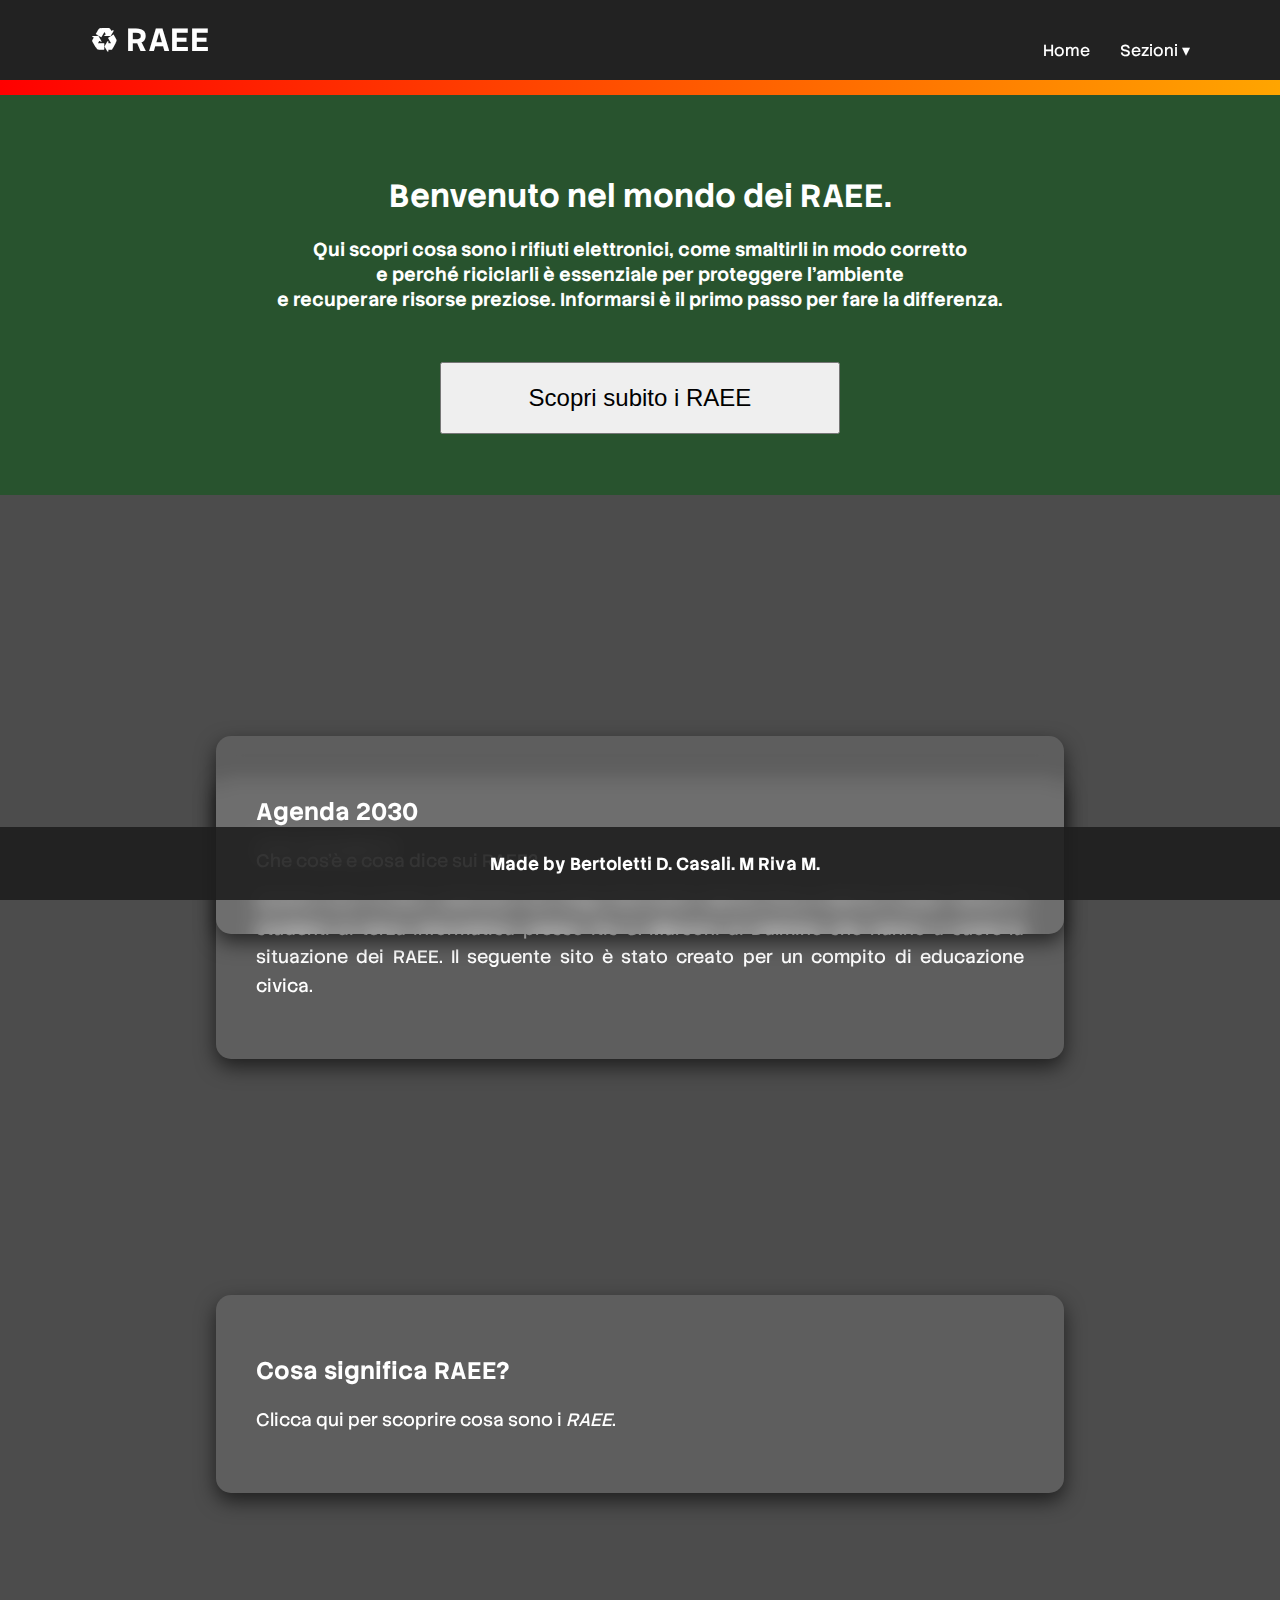
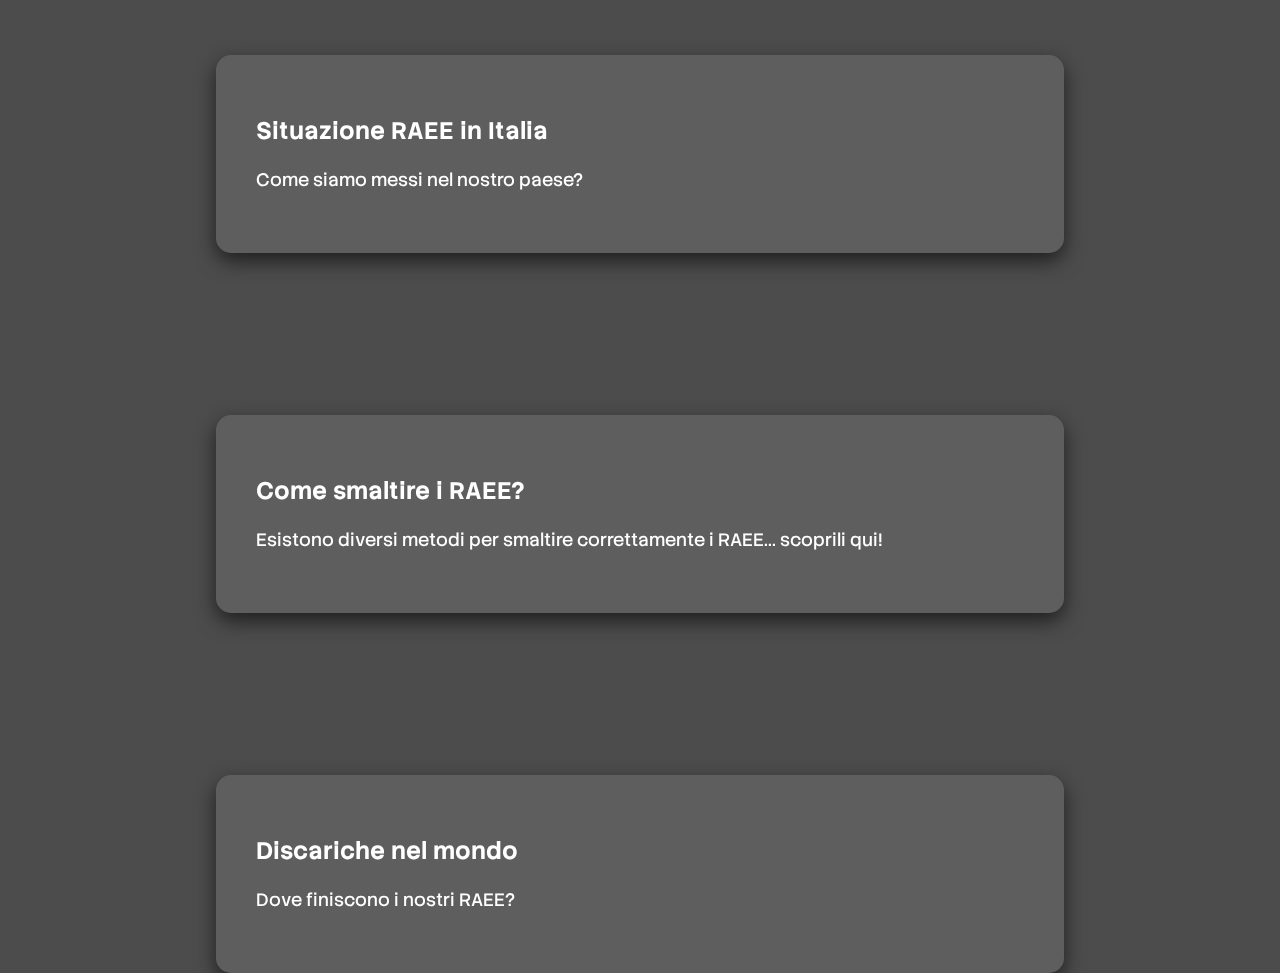
<file: index.html>
<!DOCTYPE html>
<html lang="en">

<head>
    <meta charset="UTF-8">
    <meta name="viewport" content="width=device-width, initial-scale=1.0">
    <link rel="preconnect" href="https://fonts.googleapis.com">
    <link rel="preconnect" href="https://fonts.gstatic.com" crossorigin>
    <link href="https://fonts.googleapis.com/css2?family=Stack+Sans+Text:wght@200..700&display=swap" rel="stylesheet">
    <title>RAEE - HOME</title>
    <link href="https://cdn.jsdelivr.net/npm/bootstrap@5.3.8/dist/css/bootstrap.min.css" rel="stylesheet" integrity="sha384-sRIl4kxILFvY47J16cr9ZwB07vP4J8+LH7qKQnuqkuIAvNWLzeN8tE5YBujZqJLB" crossorigin="anonymous"> 
    <link rel="shortcut icon" href="https://tse1.mm.bing.net/th/id/OIP.ENdOvx05UIiusuzEVC0Q0gHaFj?rs=1&pid=ImgDetMain&o=7&rm=3" type="image/x-icon">
    <link rel="stylesheet" href="style.css">
    <link rel="stylesheet" href="css/mainstyle.css">
</head>

<body>
    <div id="navbar">
        <h1>♻ RAEE</h1>
        <ul class="menu">
            <li><a href="#">Home</a></li>
            <li class="dropdown">
                <a href="index.html">Sezioni ▾</a>
                <div class="dropdown-content">
                    <a href="index.html#c1">Chi siamo</a>
                    <a href="#c2">Cosa significa RAEE</a>
                    <a href="#c3">Situazione in Italia</a>
                    <a href="#c4">Come smaltire i RAEE</a>
                    <a href="#c5">Discariche nel mondo</a>
                    <a href="#c6">Agenda 2030</a>
                </div>
            </li>
        </ul>
    </div>
    <div id="spazioMenu"></div>
    <div id="accent"></div>
    <div id="inizio">
        <h1 id="title">Benvenuto nel mondo dei RAEE.</h1>
        <h3>Qui scopri cosa sono i rifiuti elettronici, come smaltirli in modo corretto <br> 
            e perché riciclarli è essenziale per proteggere l’ambiente <br>
            e recuperare risorse preziose. Informarsi è il primo passo per fare la differenza.
        </h3>
        <button type="button" class="btn btn-success" onclick="window.location.href='#cc1'">Scopri subito i RAEE</button>
    </div>
    <div id="cc1"></div>
    <main>
        <div class="card" id="c1">
            <h2>CHI SIAMO?</h2>
            <p>
               Questo sito è stato realizzato da Diego Bertoletti, Mattia Riva e Mattia Casali. Siamo 3 studenti di terza informatica presso itis G. Marconi di Dalmine che hanno a cuore la situazione dei RAEE. Il seguente sito è stato creato per un compito di educazione civica. 
            </p>
        </div>
        <div class="card" id="c2" onclick="window.location.href='html/Raee.html'">
            <h2>Cosa significa RAEE?</h2>
            <p>
               Clicca qui per scoprire cosa sono i <i>RAEE</i>. 
            </p>
        </div>
        <div class="card" id="c3" onclick="window.location.href='html/italy.html'">
            <h2>Situazione RAEE in Italia</h2>
            <p>
                Come siamo messi nel nostro paese?
            </p>
        </div>
        <div class="card" id="c4" onclick="window.location.href='html/smaltimento.html'">
            <h2>Come smaltire i RAEE?</h2>
            <p>Esistono diversi metodi per smaltire correttamente i RAEE... scoprili qui!</p>
        </div>
         <div class="card" id="c5" onclick="window.location.href='/html/discariche.html'">
            <h2>Discariche nel mondo</h2>
            <p>
               Dove finiscono i nostri RAEE?
            </p>
        </div>
        <div class="card" id="c6" onclick="window.location.href='html/agenda2030.html'">
            <h2>Agenda 2030</h2>
            <p>
               Che cos'è e cosa dice sui RAEE?
            </p>
        </div>
    </main>
    
    <script src="https://cdn.jsdelivr.net/npm/bootstrap@5.3.8/dist/js/bootstrap.bundle.min.js" integrity="sha384-FKyoEForCGlyvwx9Hj09JcYn3nv7wiPVlz7YYwJrWVcXK/BmnVDxM+D2scQbITxI" crossorigin="anonymous"></script>
    <footer>
        <h1>Made by Bertoletti D. Casali. M Riva M.</h1>
    </footer>
    <div id="spazio"></div>
</body>
</html>
</file>
<file: style.css>
main {
    display: flex;
    justify-content: center;
    align-items: center;
    min-height: calc(100vh - 100px);
    flex: 1;
    width: 100%;
    box-sizing: border-box;
    padding: 60px 0 180px;
    position: relative;
}

#c1{
    top: 35%;
}

#c2{
    top: 100%;
}

#c3{
    top: 145%;
}

#c4{
    top: 190%;
}

#c5{
    top: 235%;
    margin-bottom: 200px;
}

#inizio{
    width: 100%;
    height: 400px;
    background-color: rgba(0, 90, 12, 0.473);
    text-align: center;
}

#inizio h1, h3{
    margin: 20px;
    position: relative;
    top:60px;
}

#inizio button{
    position: relative;
    top: 90px;
    padding: 20px 0;
    width: 400px;
    font-size: x-large;
}

#spazio{
    height: 100px;
    width: 100%;
    position: absolute;
    bottom: -1400px;
    left: 0;
}
</file>
<file: css/mainstyle.css>
body {
    background: 
        linear-gradient(rgba(0, 0, 0, 0.7), rgba(0, 0, 0, 0.7)),
        url("https://img.esg360.it/wp-content/uploads/2024/01/24111121/Riciclo-RAEE.jpg") center/cover;
    color: white;
    font-family: "Stack Sans Text", sans-serif;
    background-repeat:repeat;
    margin: 0;
    min-height: 100vh;
    display: flex;
    flex-direction: column;
    padding-bottom: 120px;
}

#navbar {
    position: sticky;
    left: 0;
    top: 0;
    height: 80px;
    width: 100%;
    background: rgba(30, 30, 30, 0.9);
    display: flex;
    align-items: center;
    justify-content: space-between;
    padding: 30px 90px;
    box-sizing: border-box;
    overflow: visible; 
    z-index: 10;
}
#navbar a{
    position: relative;
    top:10px;
    color: white;
    text-decoration: none;
}


.menu {
    list-style: none;
    padding: 0;
    display: flex;
    gap: 30px;
    flex-wrap: wrap;
}

.dropdown {
    position: relative;
}

.dropdown-content {
    display: none;
    position: absolute;
    top: 100%;
    transform: translateX(-50%);
    background: rgba(40, 40, 40, 0.95);
    min-width: 180px;
    max-width: 90vw;
    border-radius: 8px;
    box-shadow: 0 6px 12px rgba(0,0,0,0.6);
    z-index: 0;
}

.dropdown-content a {
    padding: 10px 20px;
    display: block;
    color: white;
    transition: background 0.3s ease;
}

.dropdown-content a:hover {
    background: #FFD700;
    color: black;
    border-radius: 8px;
}

.dropdown:hover .dropdown-content {
    display: block;
}

#accent {
    height: 15px;
    width: 100%;
    background: linear-gradient(90deg, #ff0000, #FFA500);
}

footer{
    text-align: center;
    width: 100%;
    background-color: rgba(30, 30, 30, 0.9);
    padding: 25px 15px;
    position: fixed;
    left: 0;
    bottom: 0;
    z-index: 9;
}
footer h1{
    margin: 0;
    font-size: 1.1rem;
}

.card{
    position: absolute;
    width: 60%;
    background: rgba(255, 255, 255, 0.1);
    backdrop-filter: blur(10px);
    padding: 40px;
    border-radius: 15px;
    box-shadow: 0 8px 20px rgba(0,0,0,0.6);
    transition: transform 0.3s ease, box-shadow 0.3s ease;
    z-index: 0;
    color: white;
    cursor: pointer;
}
.card:hover {
    transform: translateY(-5px);
    scale: 1.1;
    box-shadow: 0 12px 25px rgba(0,0,0,0.8);
}

.card p {
    color:white;
    font-size: 18px;
    line-height: 1.6;
    text-align: justify;
}

.card h2{
    color:white
}
</file>
